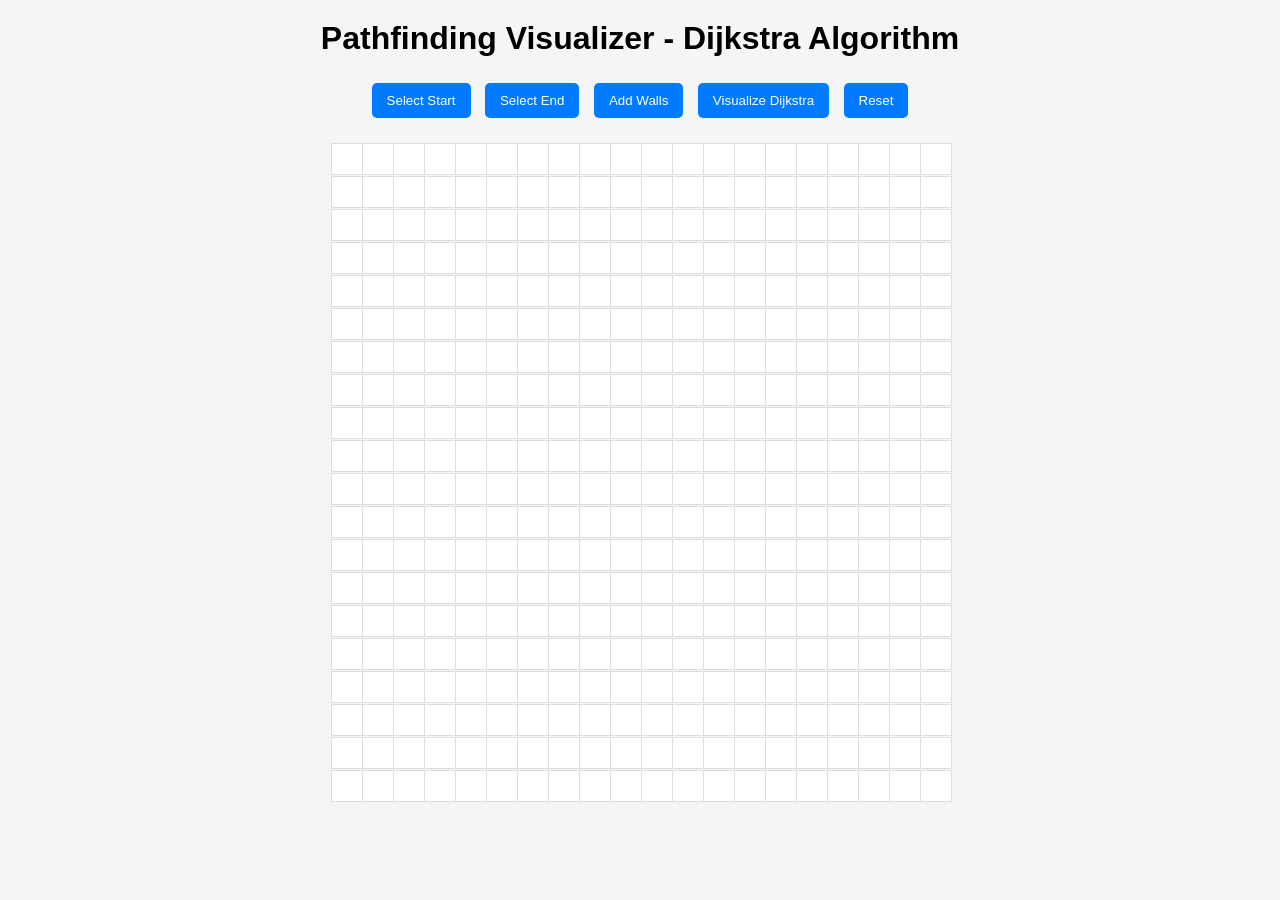
<file: DAA project/index.html>
<!DOCTYPE html>
<html lang="en">
<head>
  <meta charset="UTF-8" />
  <meta name="viewport" content="width=device-width, initial-scale=1.0" />
  <title>Pathfinding Visualizer</title>
  <link rel="stylesheet" href="style.css" />
</head>
<body>

  <h1>Pathfinding Visualizer - Dijkstra Algorithm</h1>

  <div class="controls">
    <button id="startBtn">Select Start</button>
    <button id="endBtn">Select End</button>
    <button id="wallBtn">Add Walls</button>
    <button id="visualizeBtn">Visualize Dijkstra</button>
    <button id="resetBtn">Reset</button>
  </div>

  <div id="grid"></div>

  <script src="script.js"></script>
</body>
</html>
</file>
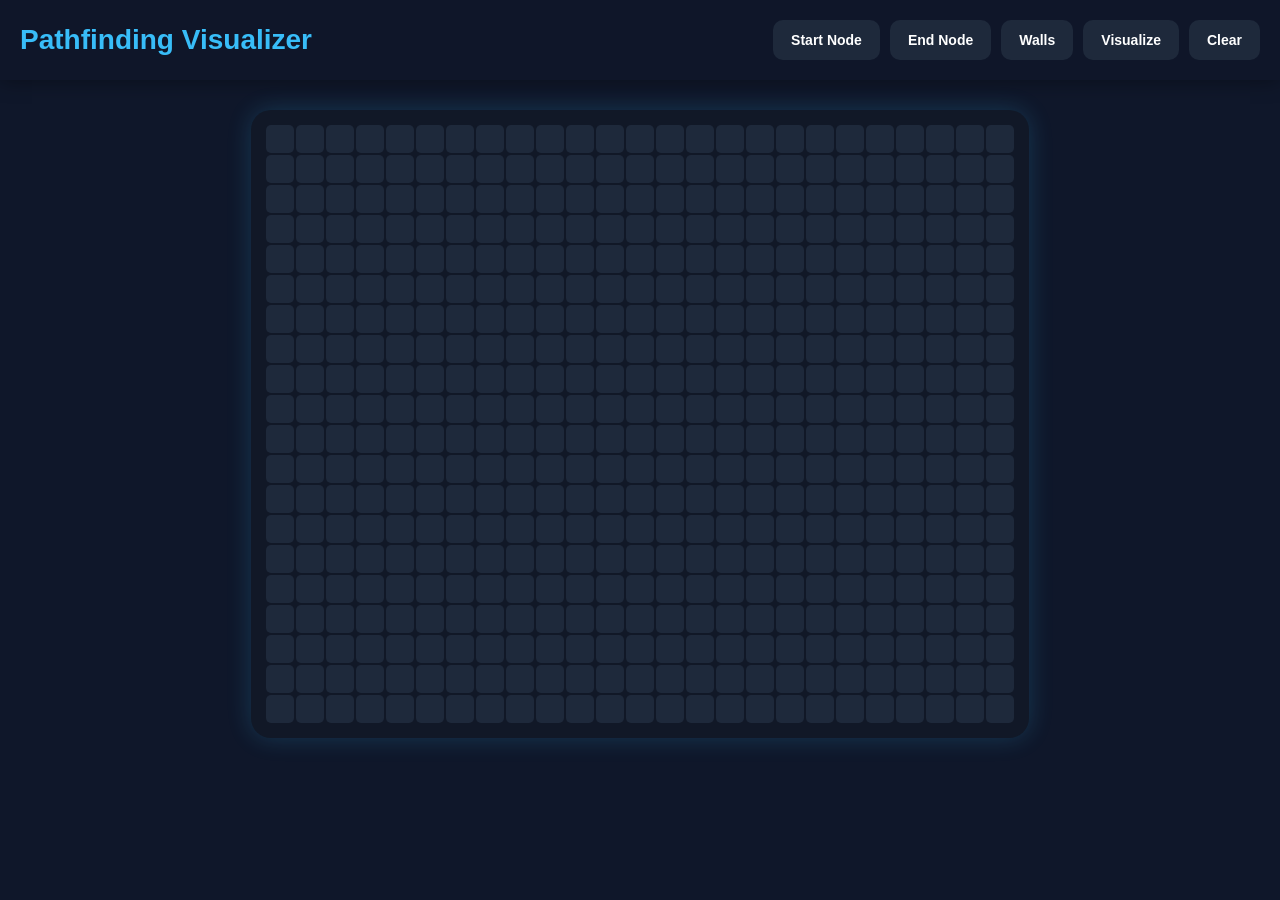
<file: daa project2/index.html>
<!DOCTYPE html>
<html lang="en">
<head>
  <meta charset="UTF-8">
  <meta name="viewport" content="width=device-width, initial-scale=1.0">
  <title>Pathfinding Visualizer</title>
  <link rel="stylesheet" href="style.css">
</head>
<body>

<div class="navbar">
  <div class="logo">Pathfinding Visualizer</div>

  <div class="controls">
    <button id="startBtn">Start Node</button>
    <button id="endBtn">End Node</button>
    <button id="wallBtn">Walls</button>
    <button id="visualizeBtn">Visualize</button>
    <button id="clearBtn">Clear</button>
  </div>
</div>

<div class="main-container">
  <div id="grid"></div>
</div>

<script src="script.js"></script>

</body>
</html>
</file>
<file: DAA project/style.css>
body {
  font-family: Arial, sans-serif;
  text-align: center;
  background: #f5f5f5;
}

h1 {
  margin-top: 20px;
}

.controls {
  margin: 20px;
}

button {
  padding: 10px 15px;
  margin: 5px;
  border: none;
  background: #007bff;
  color: white;
  border-radius: 5px;
  cursor: pointer;
}

button:hover {
  background: #0056b3;
}

#grid {
  display: grid;
  grid-template-columns: repeat(20, 30px);
  justify-content: center;
  gap: 1px;
}

.cell {
  width: 30px;
  height: 30px;
  background: white;
  border: 1px solid #ddd;
}

.start {
  background: green;
}

.end {
  background: red;
}

.wall {
  background: black;
}

.visited {
  background: #4da6ff;
}

.path {
  background: yellow;
}
</file>
<file: daa project2/style.css>
* {
  margin: 0;
  padding: 0;
  box-sizing: border-box;
}

body {
  background: #0f172a;
  font-family: Arial, sans-serif;
  overflow-x: hidden;
  color: white;
}

.navbar {
  width: 100%;
  padding: 20px;
  background: rgba(15, 23, 42, 0.95);
  display: flex;
  justify-content: space-between;
  align-items: center;
  position: sticky;
  top: 0;
  z-index: 100;
  box-shadow: 0 0 20px rgba(0,0,0,0.4);
}

.logo {
  font-size: 28px;
  font-weight: bold;
  color: #38bdf8;
}

.controls {
  display: flex;
  gap: 10px;
  flex-wrap: wrap;
}

button {
  padding: 12px 18px;
  border: none;
  border-radius: 10px;
  cursor: pointer;
  font-size: 14px;
  font-weight: bold;
  background: #1e293b;
  color: white;
  transition: 0.3s ease;
}

button:hover {
  transform: translateY(-2px);
  background: #38bdf8;
  color: black;
  box-shadow: 0 0 15px #38bdf8;
}

.main-container {
  display: flex;
  justify-content: center;
  align-items: center;
  padding: 30px;
}

#grid {
  display: grid;
  grid-template-columns: repeat(25, 28px);
  gap: 2px;
  background: #111827;
  padding: 15px;
  border-radius: 20px;
  box-shadow: 0 0 25px rgba(56,189,248,0.2);
}

.cell {
  width: 28px;
  height: 28px;
  background: #1e293b;
  border-radius: 5px;
  transition: 0.2s;
}

.cell:hover {
  transform: scale(1.1);
}

.start {
  background: #22c55e;
  box-shadow: 0 0 15px #22c55e;
}

.end {
  background: #ef4444;
  box-shadow: 0 0 15px #ef4444;
}

.wall {
  background: #020617;
}

.visited {
  animation: visitedAnimation 0.3s forwards;
}

.path {
  animation: pathAnimation 0.3s forwards;
}

@keyframes visitedAnimation {
  0% {
    transform: scale(0.3);
    background: #2563eb;
    border-radius: 100%;
  }

  100% {
    transform: scale(1);
    background: #38bdf8;
  }
}

@keyframes pathAnimation {
  0% {
    transform: scale(0.5);
    background: #fde047;
  }

  100% {
    transform: scale(1);
    background: #facc15;
    box-shadow: 0 0 10px #facc15;
  }
}
</file>
